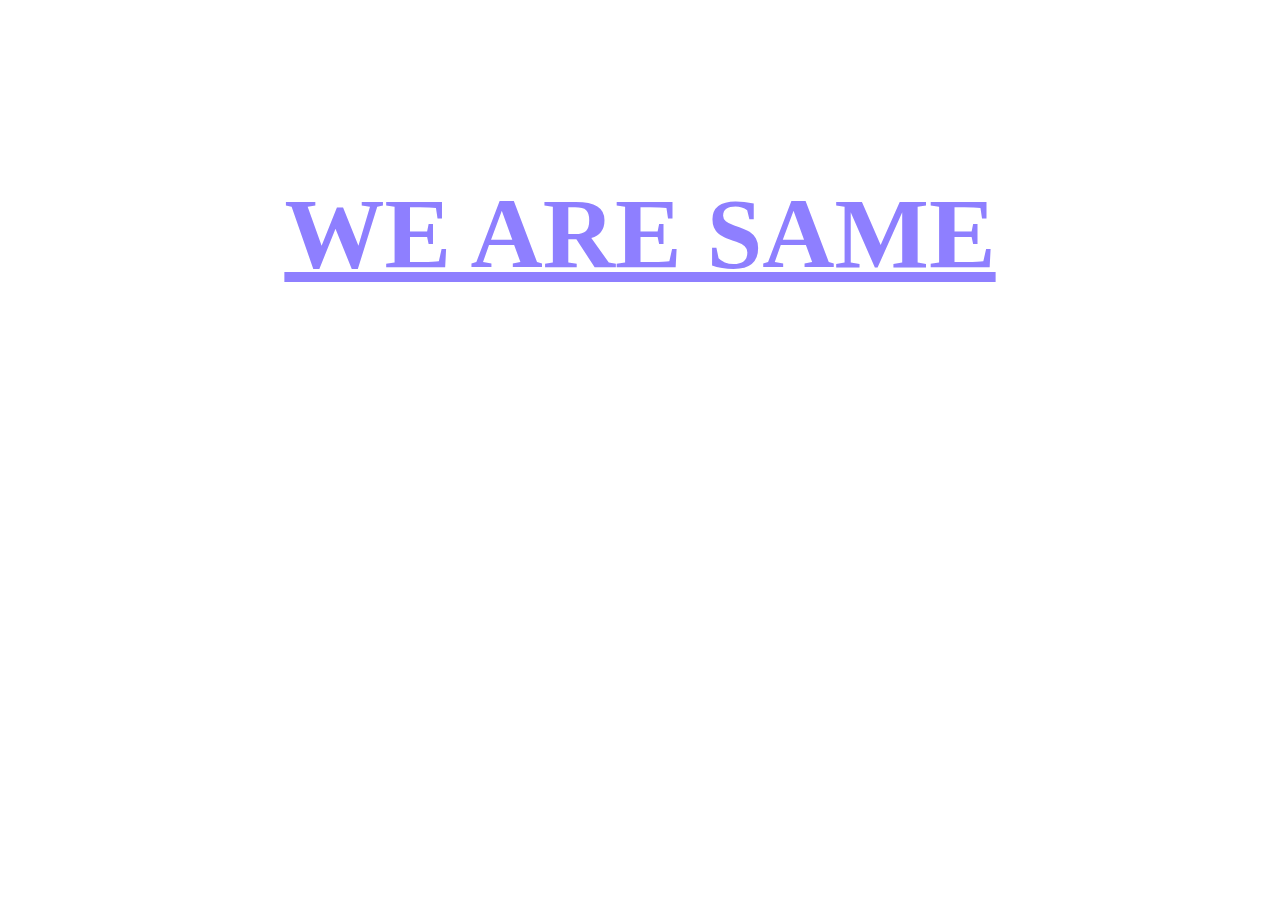
<file: index.html>
<!DOCTYPE html>
<html lang="en">
  <head>
    <meta charset="utf-8" />
    <meta name="viewport" content="width=device-width, initial-scale=1.0">

    <title>Sketch</title>

    <link rel="stylesheet" type="text/css" href="./css/style.css">
  </head>

  <body>
    <div class="centered-wrapper">
      <h1 class="title">
        <a href="./content/content.html">WE ARE SAME</a>

    </h1>
      </div>
  </body>
</file>
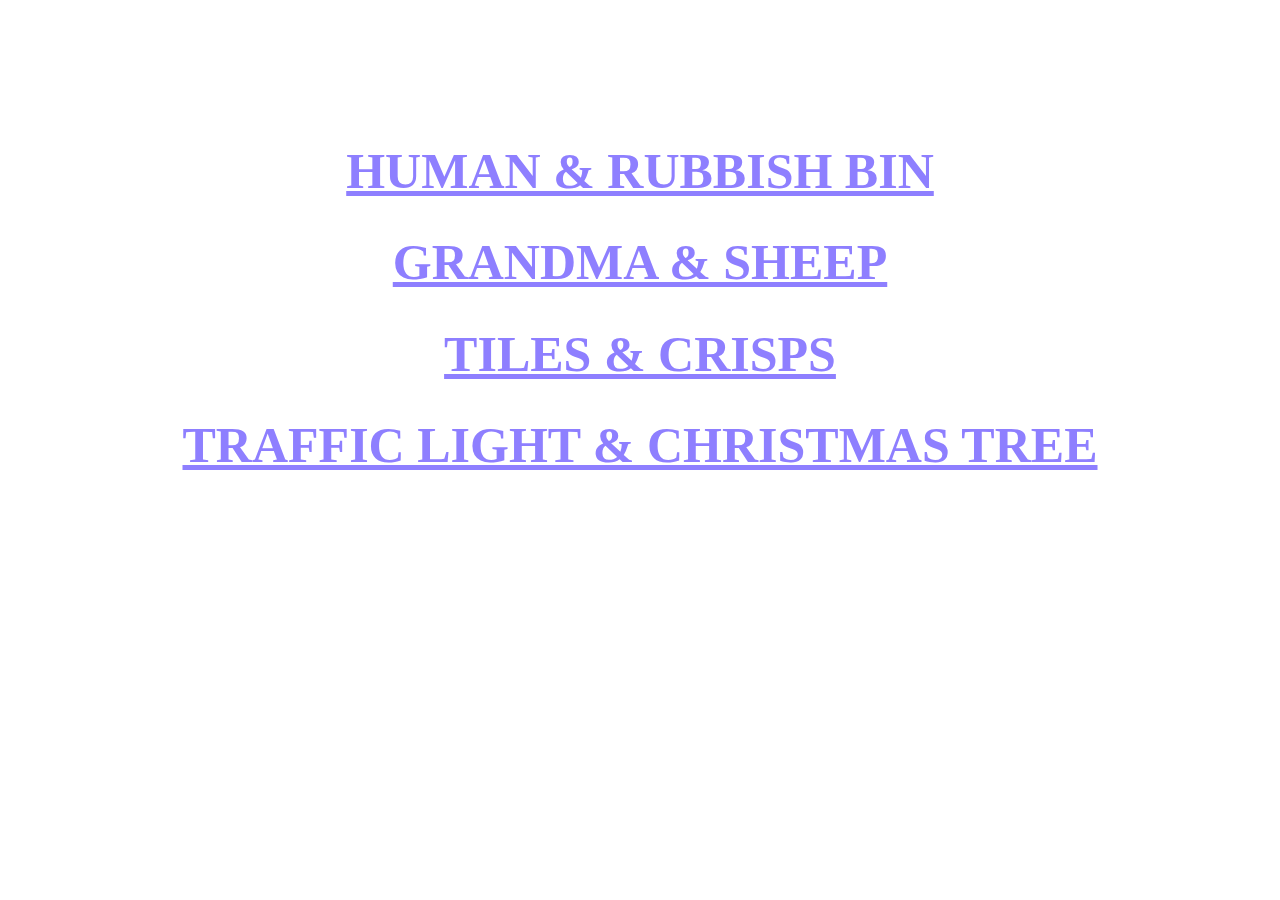
<file: content/content.html>
<!DOCTYPE html>
<html lang="en">
  <head>
    <meta charset="utf-8" />
    <meta name="viewport" content="width=device-width, initial-scale=1.0">

    <title>content</title>

    <link rel="stylesheet" type="text/css" href="../css/style.css">
  </head>

  <body>
    <div class="centered-wrapper">

    <h1 class="object1">
      <a href="./human&rubbish.html">
        HUMAN & RUBBISH BIN
      </a>
    </h1>

      <h1 class="object1">      
        <a href="./grandma&sheep.html">
        GRANDMA & SHEEP
      </a>
    </h1>

    <h1 class="object1">      
      <a href="./tiles&crisps.html">
        TILES & CRISPS
      </a>
    </h1>
    
    <h1 class="object1">
      <a href="./trafficlight&christmastree.html">
        TRAFFIC LIGHT & CHRISTMAS TREE
      </a>
    </h1>
    </div>


  </body>
</file>
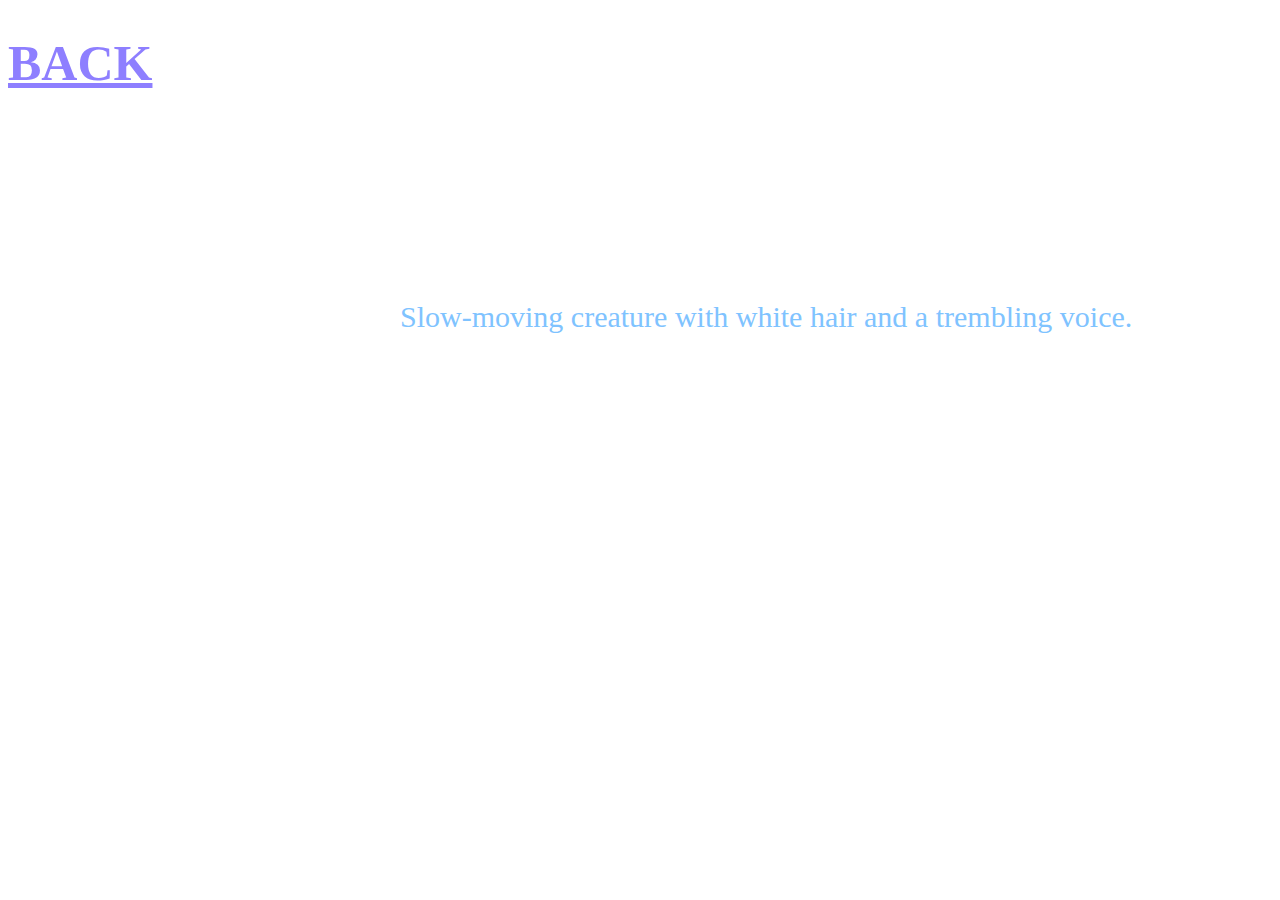
<file: content/grandma&sheep.html>
<!DOCTYPE html>
<html lang="en">
  <head>
    <meta charset="utf-8" />
    <meta name="viewport" content="width=device-width, initial-scale=1.0">

    <title>grandma&sheep</title>

    <link rel="stylesheet" type="text/css" href="../css/style.css">
  </head>

  <body>
    <p class = "grandma">
    Slow-moving creature with white hair and a trembling voice.
    </p>
    <div>
        <h1 class="object1">
          <a href="./content.html">
            BACK
          </a>
        </h1>
        </div>
  </body>
</file>
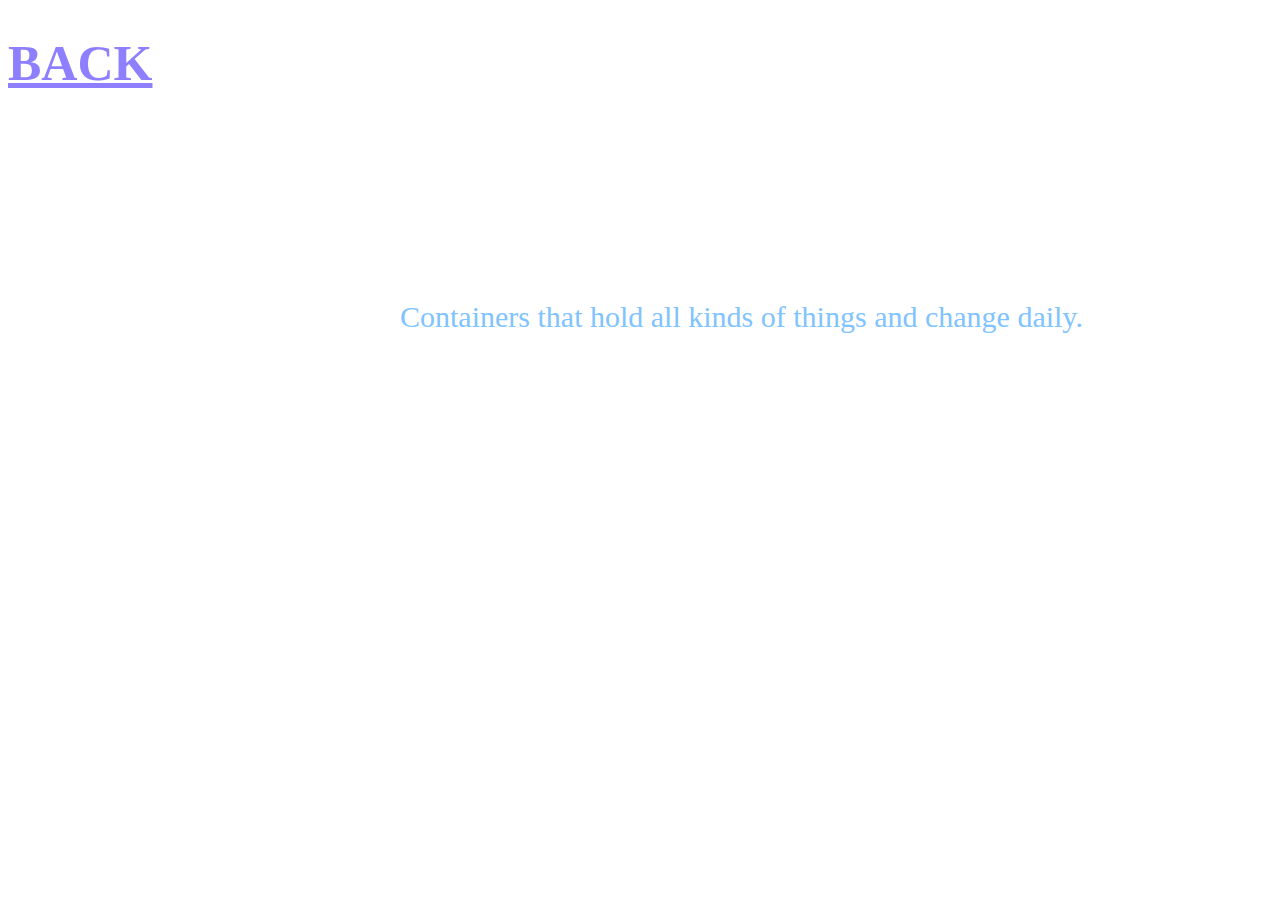
<file: content/human&rubbish.html>
<!DOCTYPE html>
<html lang="en">
  <head>
    <meta charset="utf-8" />
    <meta name="viewport" content="width=device-width, initial-scale=1.0">

    <title>grandma&sheep</title>

    <link rel="stylesheet" type="text/css" href="../css/style.css">
  </head>

<body>
    <p class = "grandma">
    Containers that hold all kinds of things and change daily.
    </p>
    <div>
        <h1 class="object1">
          <a href="./content.html">
            BACK
          </a>
        </h1>
        </div>
  </body>
</file>
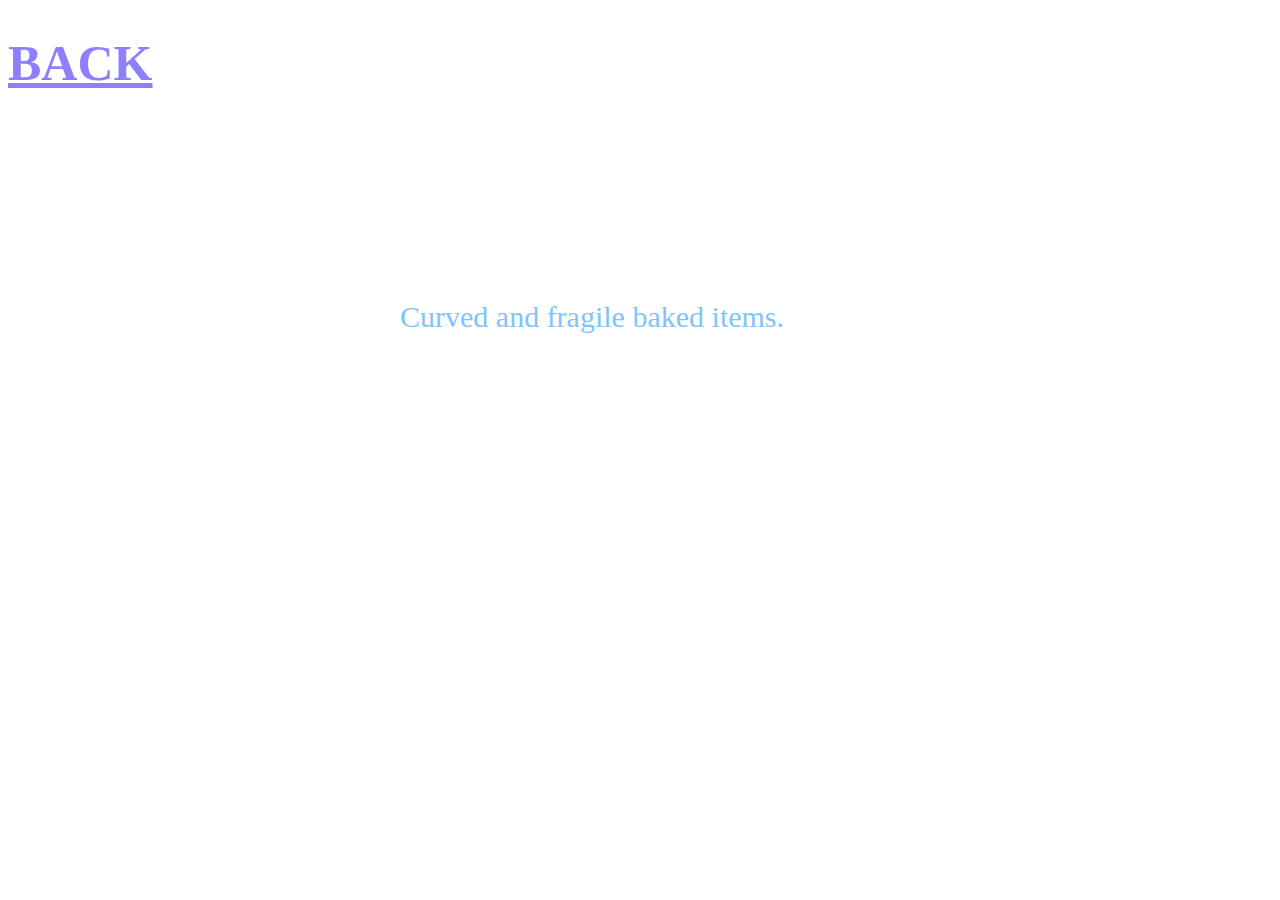
<file: content/tiles&crisps.html>
<!DOCTYPE html>
<html lang="en">
  <head>
    <meta charset="utf-8" />
    <meta name="viewport" content="width=device-width, initial-scale=1.0">

    <title>grandma&sheep</title>

    <link rel="stylesheet" type="text/css" href="../css/style.css">
  </head>

<body>
    <p class = "grandma">
    Curved and fragile baked items.
    </p>
    <div>
      <h1 class="object1">
        <a href="./content.html">
          BACK
        </a>
      </h1>
      </div>
  </body>
</file>
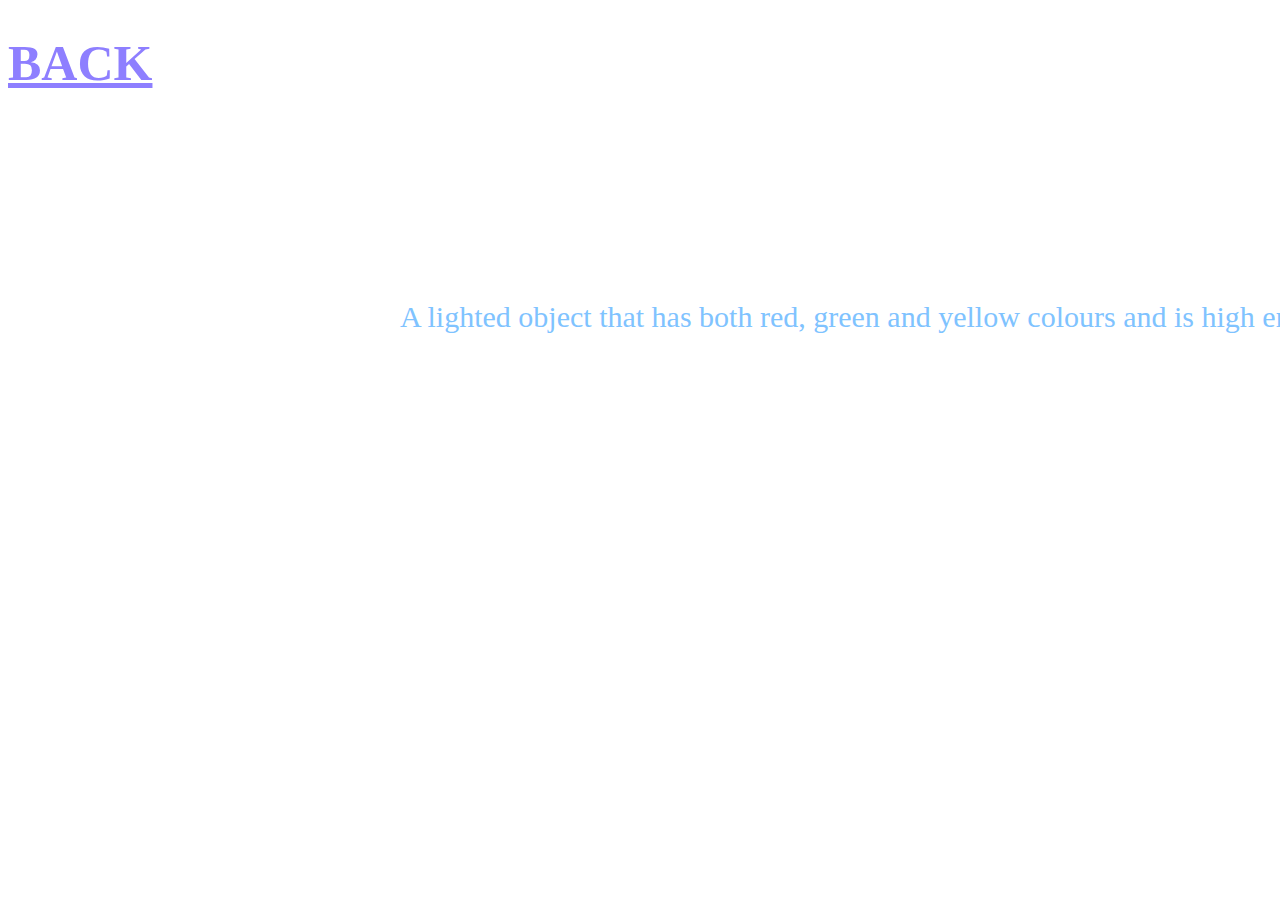
<file: content/trafficlight&christmastree.html>
<!DOCTYPE html>
<html lang="en">
  <head>
    <meta charset="utf-8" />
    <meta name="viewport" content="width=device-width, initial-scale=1.0">

    <title>grandma&sheep</title>

    <link rel="stylesheet" type="text/css" href="../css/style.css">
  </head>

<body>
    <p class = "grandma">
        A lighted object that has both red, green and yellow colours and is high enough.
    </p>
    <div>
        <h1 class="object1">
          <a href="./content.html">
            BACK
          </a>
        </h1>
        </div>
  </body>
</file>
<file: css/style.css>
/* body a{
    font-family: Georgia, serif;
    color: aquamarine;
}
body:hover a{
    color: pink;
} */

.title{
    font-family: Arial, Helvetica, sans-serif;
    font-size: 100px;
    color: blueviolet;
}
.title:hover{
    color: pink;
}


.object1{
    font-size: 50px;
}

.centered-wrapper{
    width:1200px;
    margin: 0 auto;
    text-align: center;
    padding-top: 100px;
  }

  h1 a{
    font-family: Georgia, serif;
    color: rgb(142, 127, 255);
  }
  h1:hover a{
    font-family: Georgia, serif;
    color: rgb(187, 255, 127); 
  }

  .grandma{
    width:1200px;
    margin: 0 auto;
    position: absolute;
    top: 200px;
    left: 400px;
    padding-top: 100px;
    font-size: 30px;
    font-family: Georgia, serif;
    color: rgb(127, 195, 255);
  }
</file>
